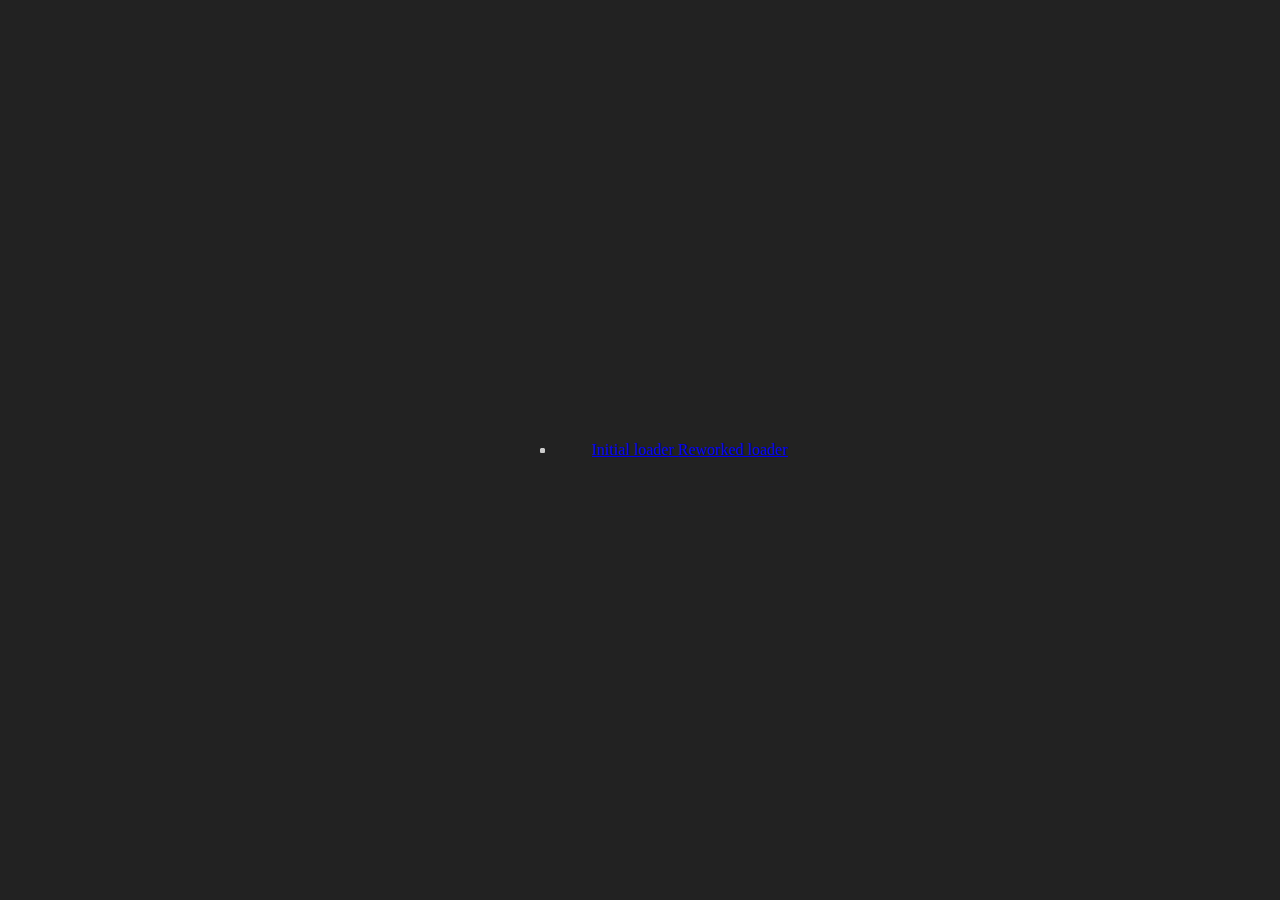
<file: index.html>
<!--<!DOCTYPE html>      почему?-->
<html lang="ru">
<head>
    <title>Animation</title>
    <link rel="stylesheet" type="text/css" href="style.css">
</head>
<body>
<div class="load">
    <div class="loader">
        <!--    <span class="loader_text">LOADING</span>-->
        <div class="obj"></div>
        <div class="obj"></div>
        <div class="obj"></div>
        <div class="obj"></div>
        <div class="obj"></div>
        <div class="obj"></div>
        <div class="obj"></div>
        <div class="obj"></div>
        <div class="loader_round round1"></div>
        <div class="loader_round round2"></div>
        <div class="loader_round round3"></div>
        <div class="loader_round round4"></div>
    </div>
</div>
<div class="links">
    <a href="start.html">Initial loader </a>
    <a href="reworked.html">Reworked loader </a>
</div>
</body>
</html>
</file>
<file: style.css>
body {
    background: #222222;
    display: flex;
    align-items: center;
    justify-content: center;
}

.loader {
    width: 100px;
    height: 100px;
    position: relative;
    display: flex;
    align-items: center;
    justify-content: center;
}

.loader_text {
    font-family: sans-serif;
    font-size: 22px;
    color: #fafafa;
    animation: 3s ease-in-out infinite textZoomInOut;
}

.loader_round {
    width: 5px;
    height: 5px;
    border-radius: 50%;
    position: absolute;
    background: #ccc;
}

.round1 {
    animation: 3s ease-in-out infinite moveround1;
}

.round2 {
    animation: 3s ease-in-out infinite moveround2;
}

.round3 {
    animation: 3s ease-in-out infinite moveround3;
}

.round4 {
    animation: 3s ease-in-out infinite moveround4;
}

@keyframes moveround1 {
    0% {
        left: 0px;
        top: 0px;
    }

    25% {
        left: calc(100% - 5px);
        top: 0px;
    }

    50% {
        left: calc(100% - 5px);
        top: calc(100% - 5px);
    }

    75% {
        left: 0px;
        top: calc(100% - 5px);
    }

    100% {
        left: 0px;
        top: 0px;
    }
}

@keyframes moveround2 {
    0% {
        left: calc(100% - 5px);
        top: 0px;
    }

    25% {
        left: calc(100% - 5px);
        top: calc(100% - 5px);
    }

    50% {
        left: 0px;
        top: calc(100% - 5px);
    }

    75% {
        left: 0px;
        top: 0px;
    }

    100% {
        left: calc(100% - 5px);
        top: 0px;
    }
}

@keyframes moveround3 {
    0% {
        left: calc(100% - 5px);
        top: calc(100% - 5px);
    }

    25% {
        left: 0px;
        top: calc(100% - 5px);
    }

    50% {
        left: 0px;
        top: 0px;
    }

    75% {
        left: calc(100% - 5px);
        top: 0px;
    }

    100% {
        left: calc(100% - 5px);
        top: calc(100% - 5px);
    }
}

@keyframes moveround4 {
    0% {
        left: 0px;
        top: calc(100% - 5px);
    }

    25% {
        left: 0px;
        top: 0px;
    }

    50% {
        left: calc(100% - 5px);
        top: 0px;
    }

    75% {
        left: calc(100% - 5px);
        top: calc(100% - 5px);
    }

    100% {
        left: 0px;
        top: calc(100% - 5px);
    }
}

@keyframes textZoomInOut {
    0% {
        font-size: 10px;
    }

    25% {
        font-size: 17px;
    }

    50% {
        font-size: 10px;
    }

    75% {
        font-size: 17px;
    }

    100% {
        font-size: 10px;
    }
}
</file>
